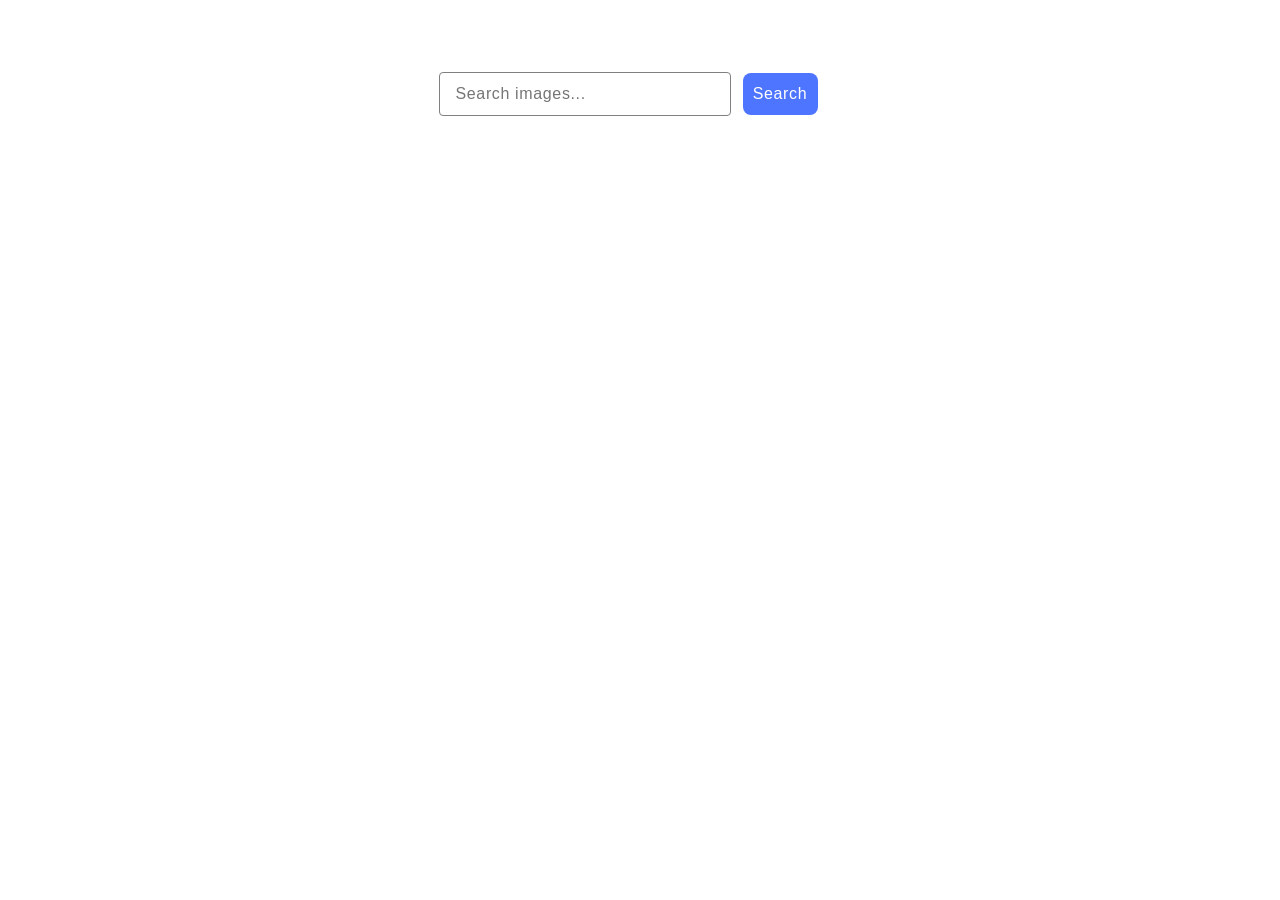
<file: src/index.html>
<!DOCTYPE html>
<html lang="en">

<head>
  <meta charset="UTF-8" />
  <link rel="icon" type="image/svg+xml" href="/favicon.svg" />
  <meta name="viewport" content="width=device-width, initial-scale=1.0" />
  <title>Homework-12</title>
  <link rel="stylesheet" href="./css/styles.css" />
  <link rel="preconnect" href="https://fonts.googleapis.com">
  <link rel="preconnect" href="https://fonts.gstatic.com" crossorigin>
  <link href="https://fonts.googleapis.com/css2?family=Montserrat:wght@100..900&display=swap" rel="stylesheet">
</head>

<body>


  <main>
    <div class="form-container">
      <form class="form">
        <label class="form-label">
          <input class="form-input" type="text" name="search-text" placeholder="Search images..." required>
        </label>
        <button class="form-btn" type="submit">Search</button>
      </form>

    </div>
    <span class="loader hidden">Loading images, please wait...</span>

    <div class="gallery-container">
      <ul class="gallery"></ul>
    </div>

    <div class="button-container">
      <button class="load-more hidden">Load more</button>
    </div>
  </main>



  <script type="module" src="./main.js"></script>
</body>

</html>
</file>
<file: src/css/styles.css>
/**
  |============================
  | include css partials with
  | default @import url()
  |============================
*/
/* Common styles */
@import url('./reset.css');
@import url('./base.css');
@import url('./container.css');
@import url('./loader.css');

/* Sections style */
</file>
